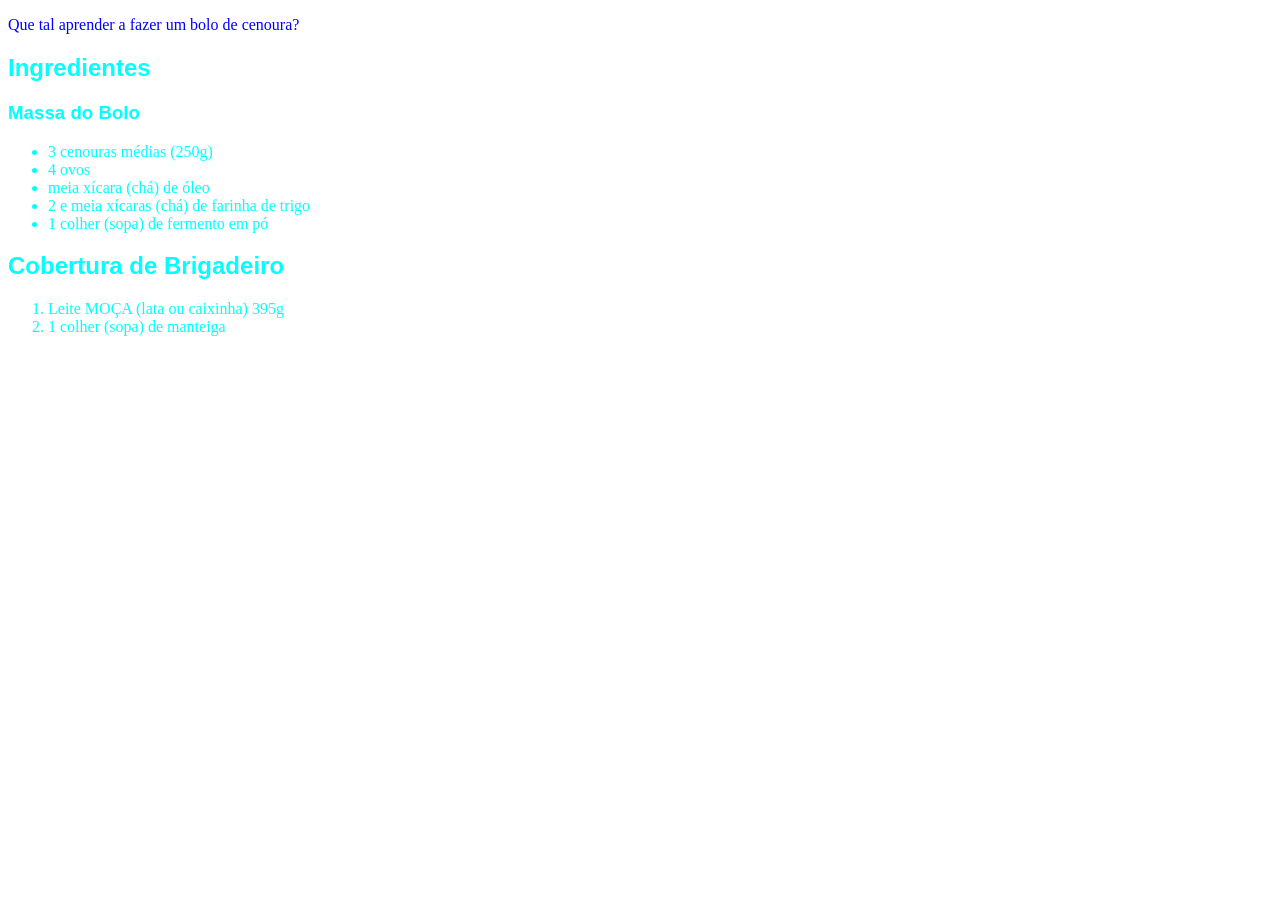
<file: src/html-css/index.html>
<!DOCTYPE html>
<html lang="pt-br">
<head>
    <meta charset="UTF-8">
    <meta name="viewport" content="width=device-width, initial-scale=1.0">
    <title>Receita de Bolo de cenoura</title>
    <link rel="stylesheet" href="style.css">
   
</head>
<body>
<p>Que tal aprender a fazer um bolo de cenoura?</p>
<h2>Ingredientes</h2>
<h3>Massa do Bolo</h3>
 <ul>

  <li>3 cenouras médias (250g)</li>
  <li>4 ovos</li>
  <li>meia xícara (chá) de óleo</li>
  <li>2 e meia xícaras (chá) de farinha de trigo</li>
  <li>1 colher (sopa) de fermento em pó</li>

 </ul>

<h2>Cobertura de Brigadeiro</h2>

 <ol>
    <li> Leite MOÇA (lata ou caixinha) 395g</li>
    <li>1 colher (sopa) de manteiga</li>
 </ol>

</body>
</html>
</file>
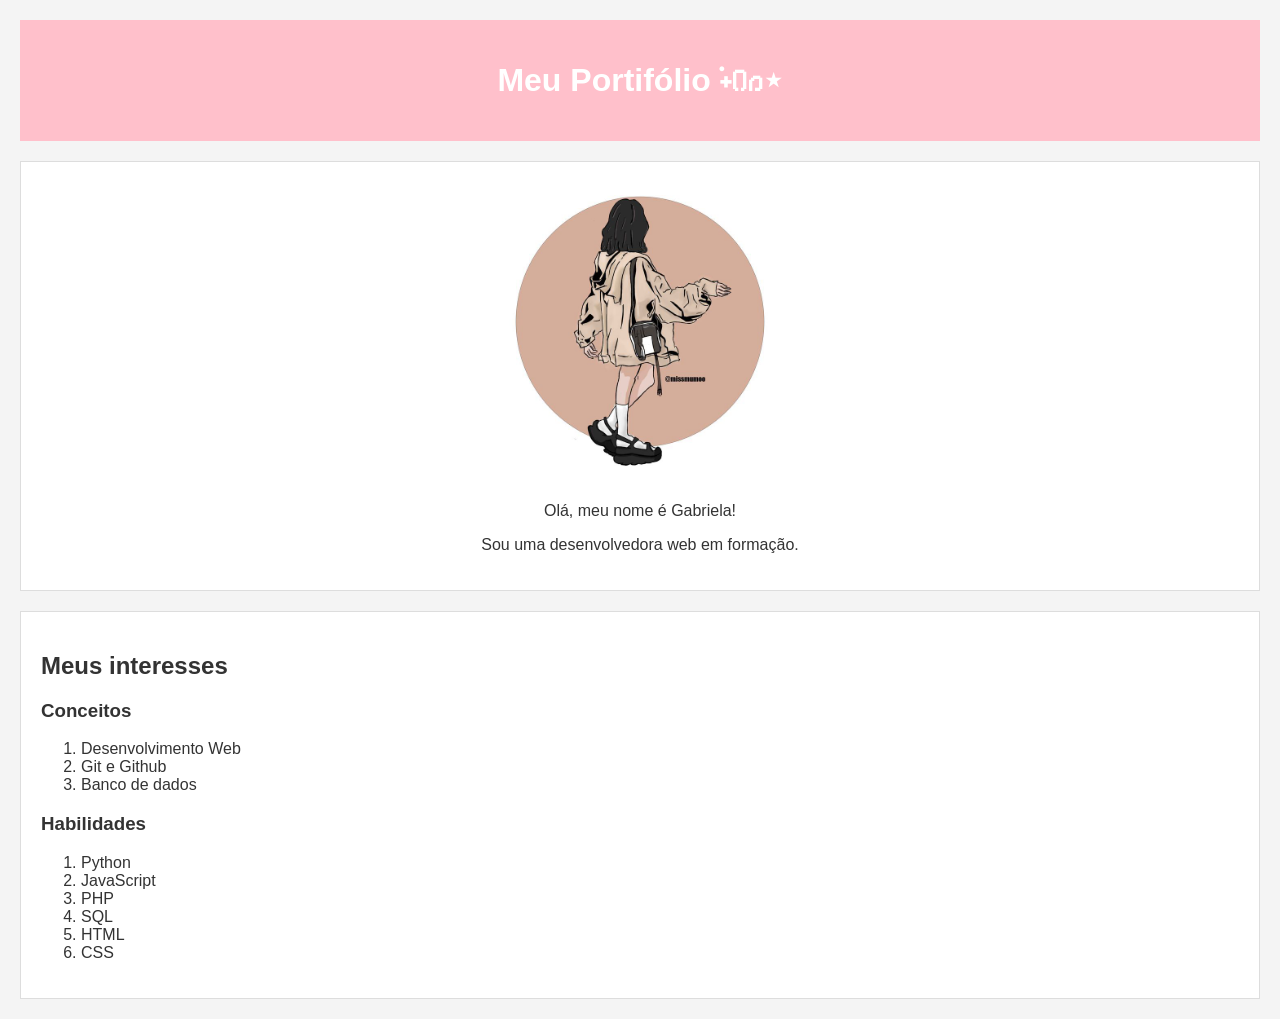
<file: estudos-programacao/b7web/assets/desf_portifolio/index.html>
<!DOCTYPE html>
<html lang="pt-br">
<head>
    <meta charset="UTF-8">
    <meta name="viewport" content="width=device-width, initial-scale=1.0">
    <title>Minha página</title>
    <link href="style.css" rel="stylesheet"/>
</head>
<body>
    <header>
        <h1>Meu Portifólio݁ ˖Ი𐑼⋆ </h1>
    </header>

    <main>
        <section id="sobre">
            <img src="imagem.jpg" alt="Meu design"/>
            <p>Olá, meu nome é Gabriela!</p>
            <p>Sou uma desenvolvedora web em formação.</p>
        </section>

        <section id="interesses">
            <h2>Meus interesses</h2>
            <article>
                <h3>Conceitos</h3>
                
                <ol>
                    <li>Desenvolvimento Web</li>
                    <li>Git e Github</li>
                    <li>Banco de dados</li>
                  
                </ol>   
            </article>

                   <h3>Habilidades</h3>
            <article>
                <h3></h3>
                <ol>
                    <li>Python</li>
                    <li>JavaScript</li>
                    <li>PHP</li>
                    <li>SQL</li>
                    <li>HTML</li>
                    <li>CSS</li>
                </ol>   
            </article>
        </section>
    </main>
</body>
</html>
</file>
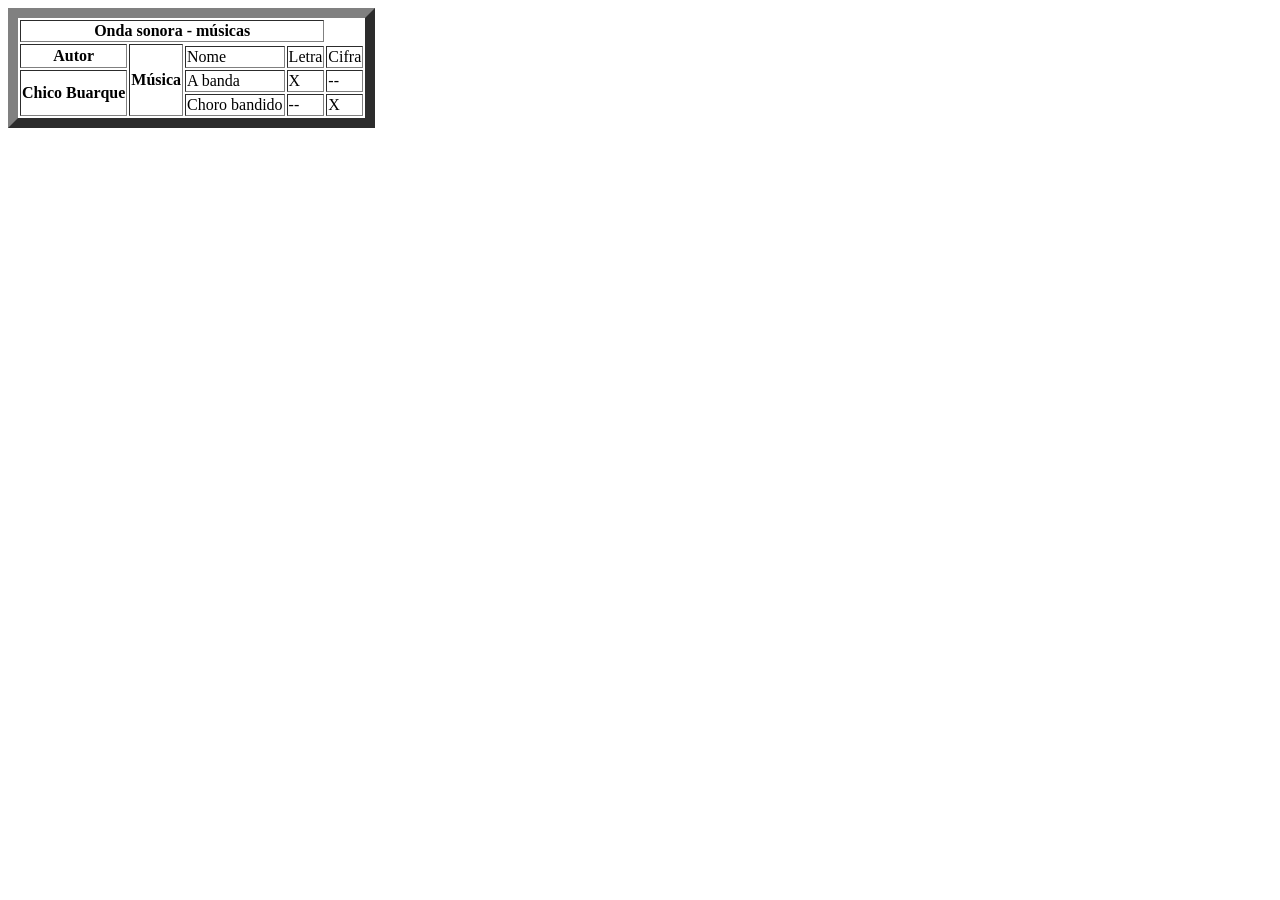
<file: src/html-css/desafio.html>
<!DOCTYPE html>
<html lang="pt-br">
<head>
    <title>Exercicio Tabela</title>
</head>
<body>
    <table border="10">
        <tr>
         <th colspan="4">Onda sonora - músicas</th>   
        </tr>
        <tr>
            <th rowspan="2"> Autor</a></th>
            <th rowspan="4">Música</th>
        </tr>
        <tr>
            <td>Nome</td>
            <td>Letra</td>
            <td>Cifra</td>
        </tr>
        <tr>
            <th rowspan="3">Chico Buarque</th>
            <td>A banda</td>
            <td>X</td>
            <td>--</td>
        </tr>
        <td>Choro bandido</td>
        <td>--</td>
        <td>X</td>
    </table>
</body>
</html>
</file>
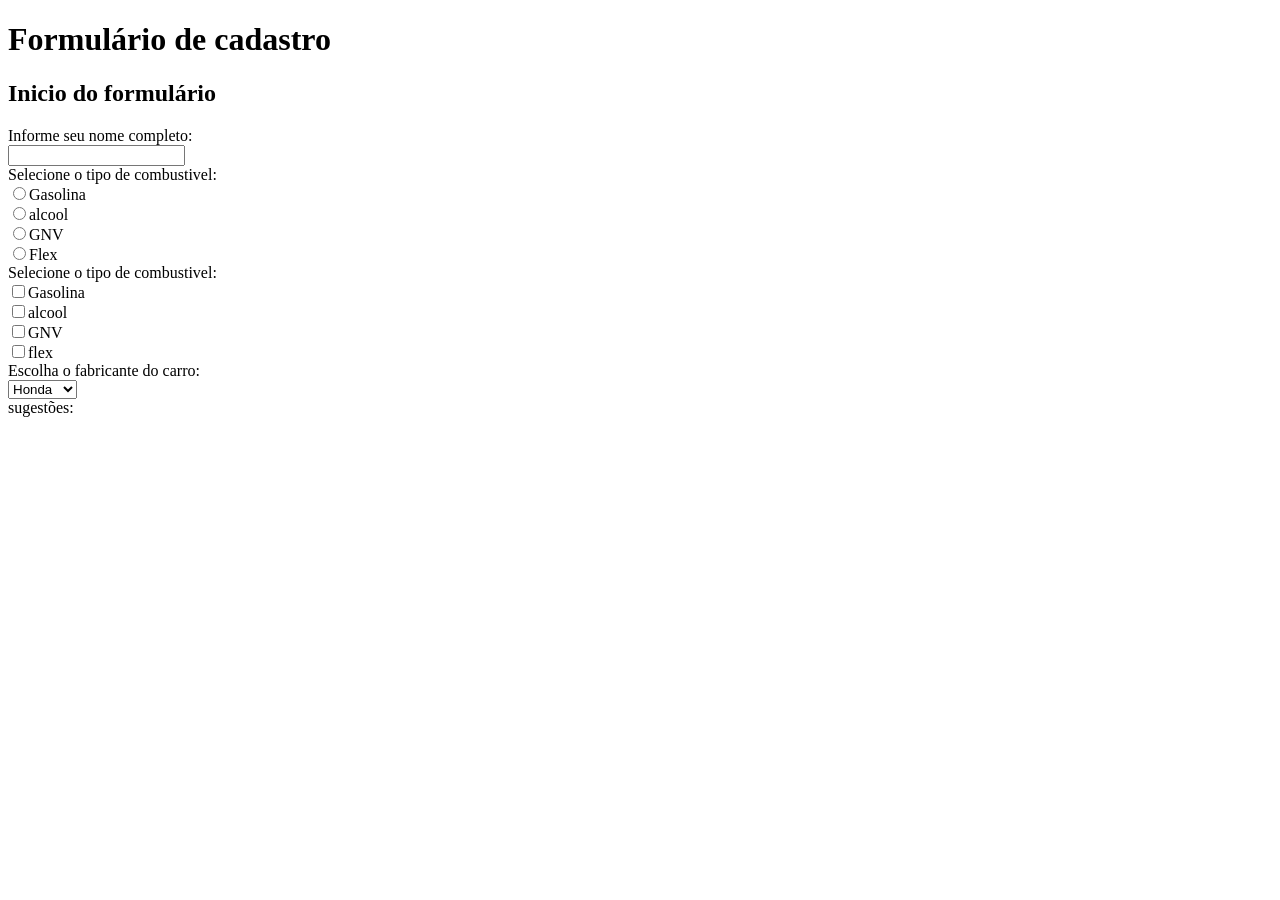
<file: src/html-css/formulario.html>
<!DOCTYPE html>
<html lang="pt-br">
<head>
    <meta charset="UTF-8">
    <meta name="viewport" content="width=device-width, initial-scale=1.0">
    <title>Document</title>
</head>
<body>
    <h1>Formulário de cadastro</h1>   
    <h2>Inicio do formulário</h2>
    <form action="login.html" method="get">
        Informe seu nome completo: <br/>
        <input type="text" name="nome" id="nome"><br/>

        Selecione o tipo de combustivel: <br/>
        <input type="radio" name="gas" id="gas" value="gas"/>Gasolina<br/>
        <input type="radio" name="gas" id="gas" value="alc"/>alcool<br/>
        <input type="radio" name="gas" id="gas" value="gnv"/>GNV<br/>
        <input type="radio" name="gas" id="gas" value="flex"/>Flex<br/>

        Selecione o tipo de combustivel: <br/>
        <input type="checkbox" name="gas" id="gas" value="gas"/>Gasolina<br/>
        <input type="checkbox" name="alc" id="alc" value="alc"/>alcool<br/>
        <input type="checkbox" name="gnv" id="gnv" value="gnv"/>GNV<br/>
        <input type="checkbox" name="flex" id="flex" value="flex"/>flex<br/>

        Escolha o fabricante do carro: <br/> 
        <select name="car" id="car">
            <option value="Fiat">Fiat</option>
            <option value="hyundai">hyundai</option>
            <option value="BYD">BYD</option>
            <option value="Honda"selected>Honda</option>
        </select>
        <br/>
        sugestões: <br/>
        <textearea name="dica" id="dica" cols="30" rows="10"></textearea>
    </form>
</body>
</html>
</file>
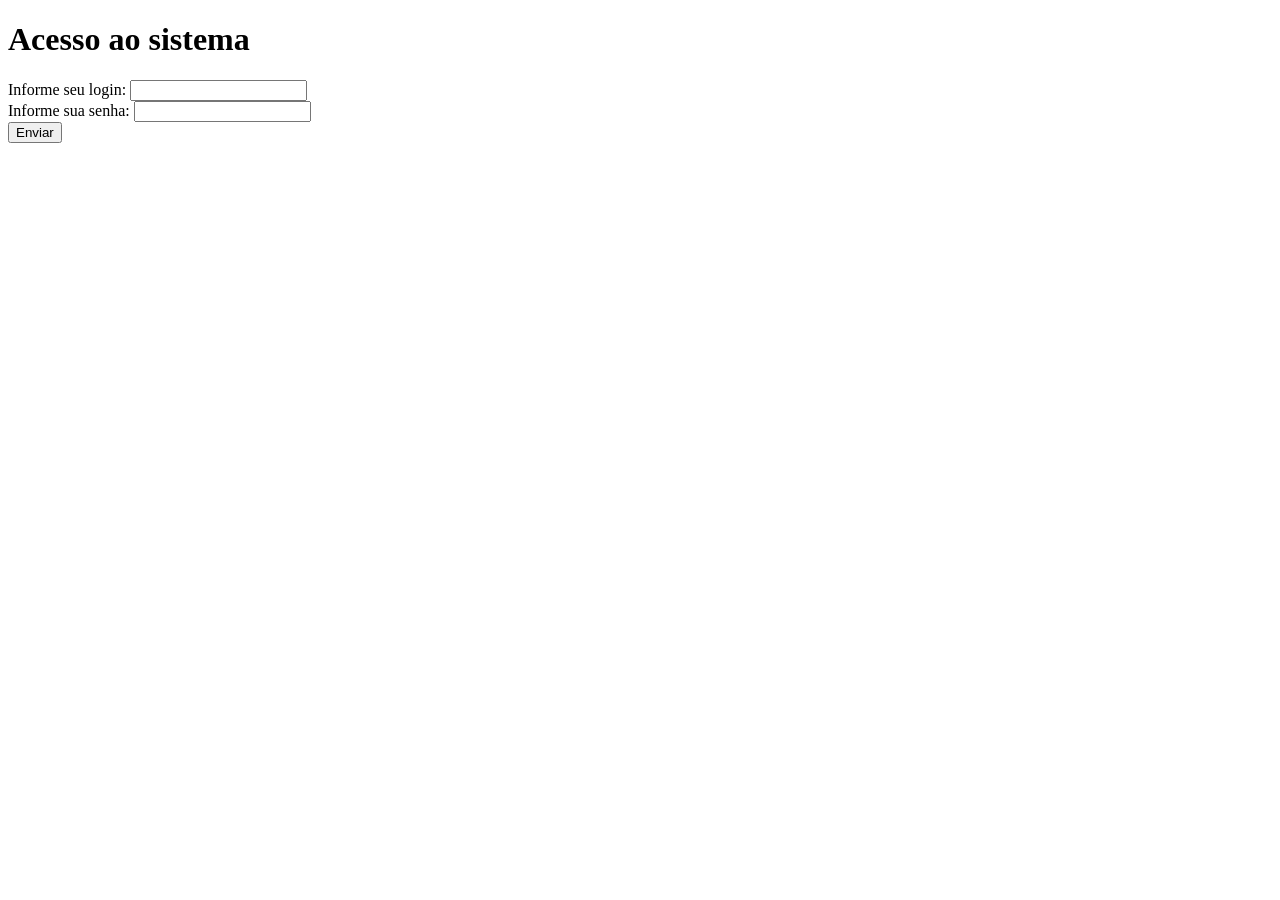
<file: src/html-css/login.html>
<!DOCTYPE html>
<html lang="pt-br">
<head>
    <meta charset="UTF-8">
    <meta name="viewport" content="width=device-width, initial-scale=1.0">
    <title>Formulário de cadastro</title>
</head>
<body>
    <form action="formulário.html" method="get">
        <h1>Acesso ao sistema</h1>
        Informe seu login:
        <input type="text" name="usuario" id="usuario"/><br/>
        Informe sua senha:
        <input type="password " name="senha" id="senha"/>
        <br/>
        <input type="submit" value="Enviar"/>
    </form>
</body>
</html>
</file>
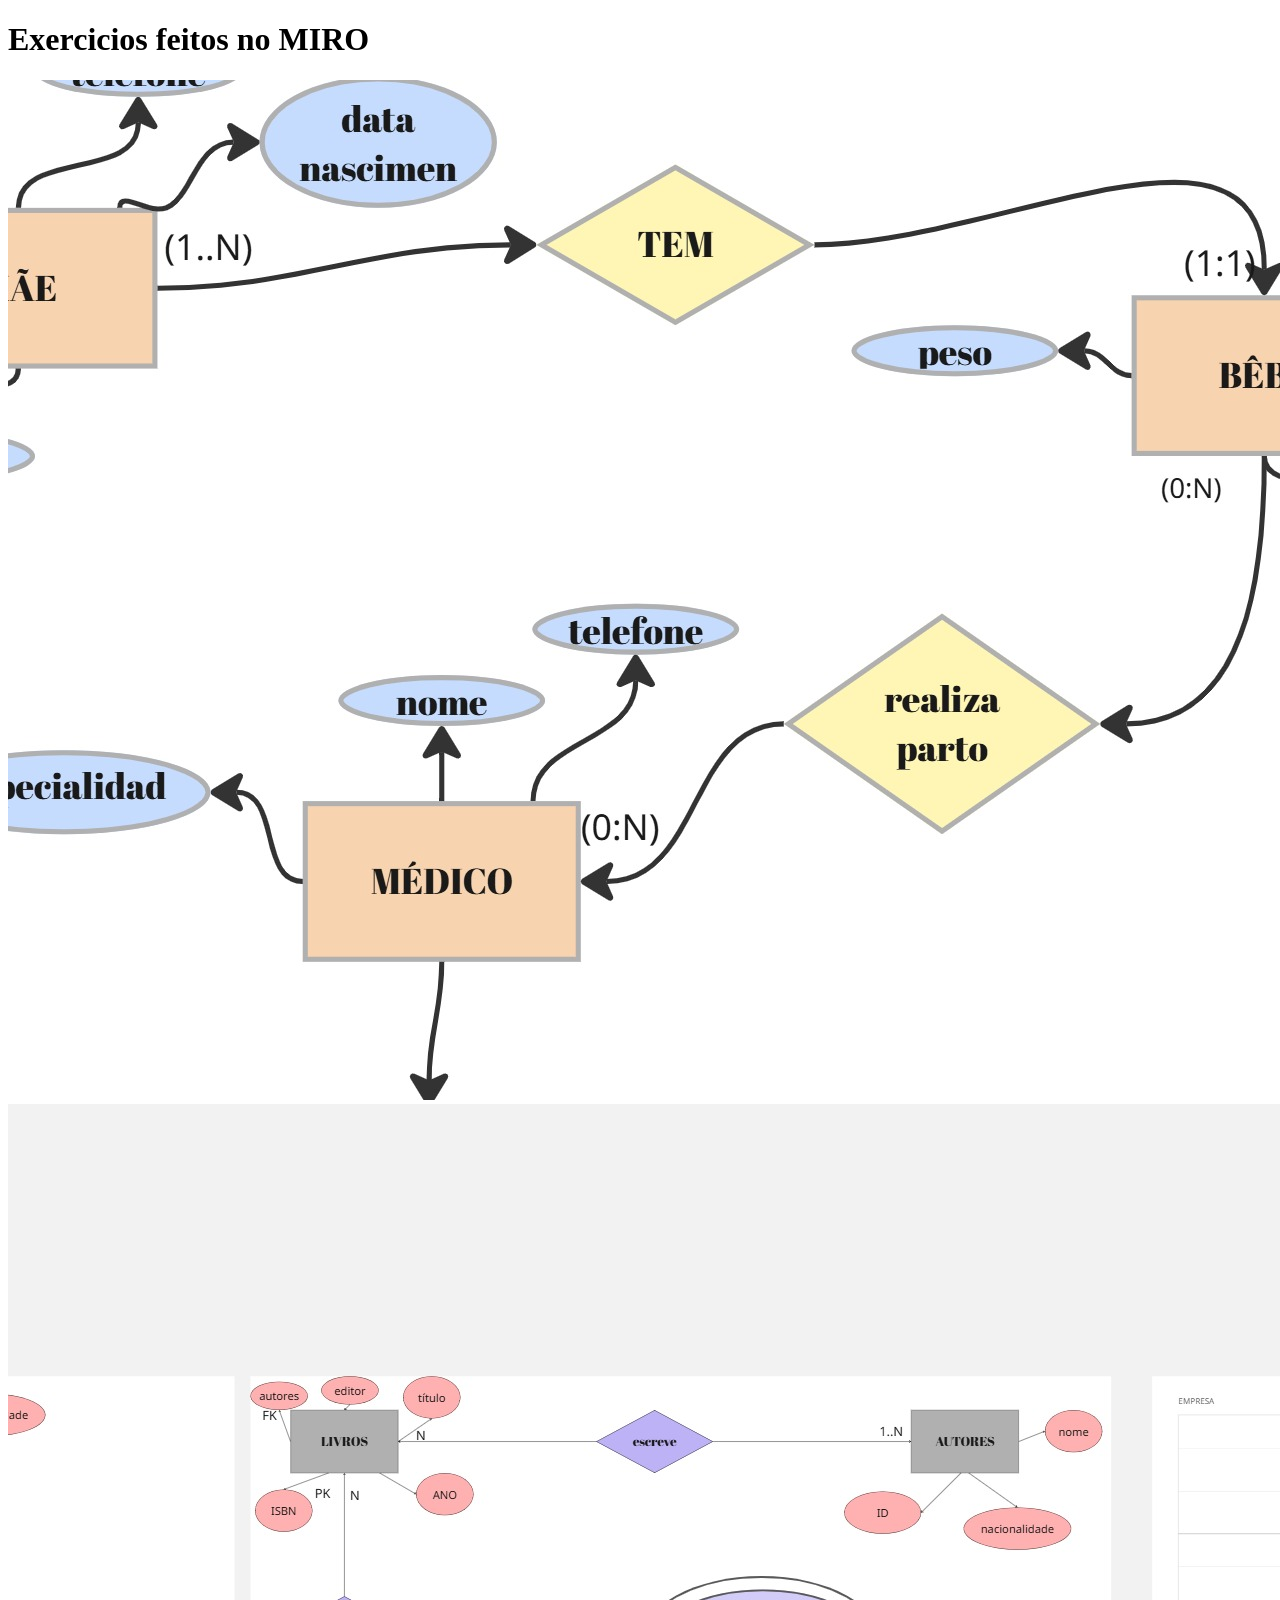
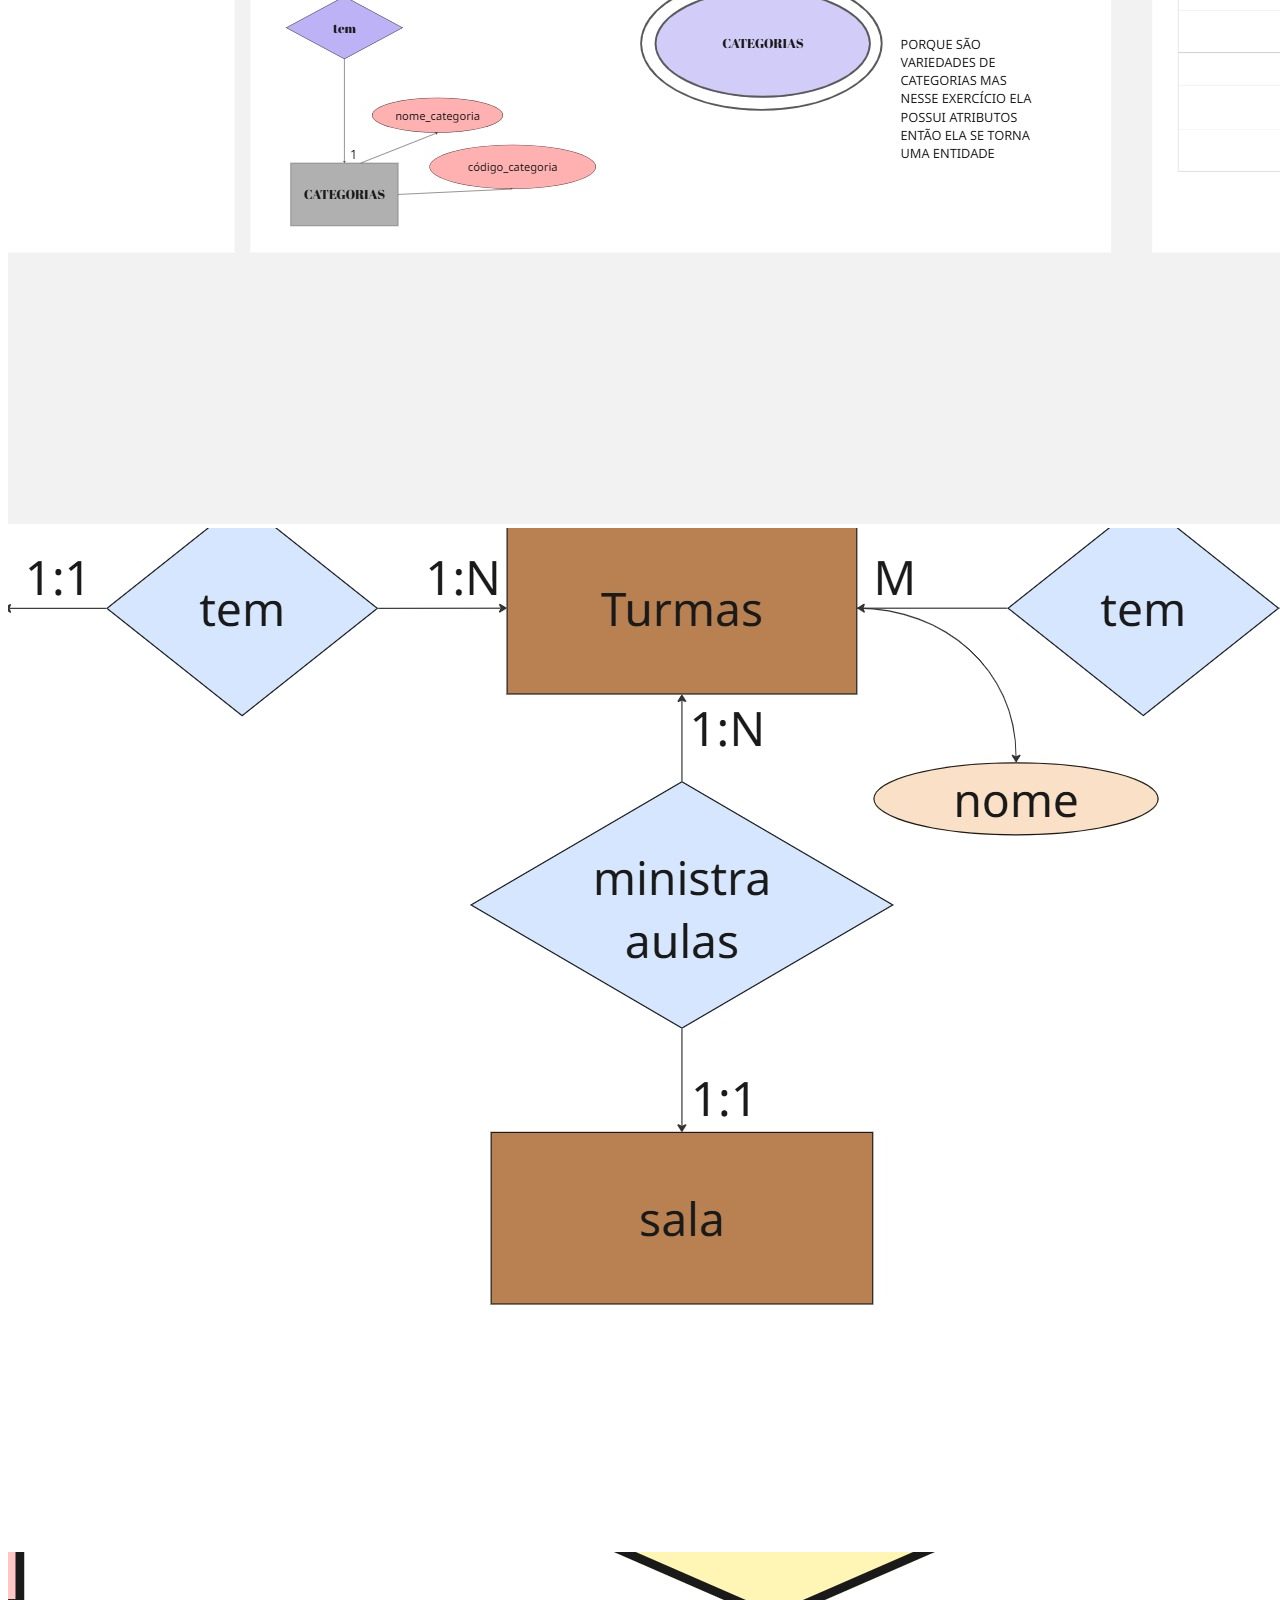
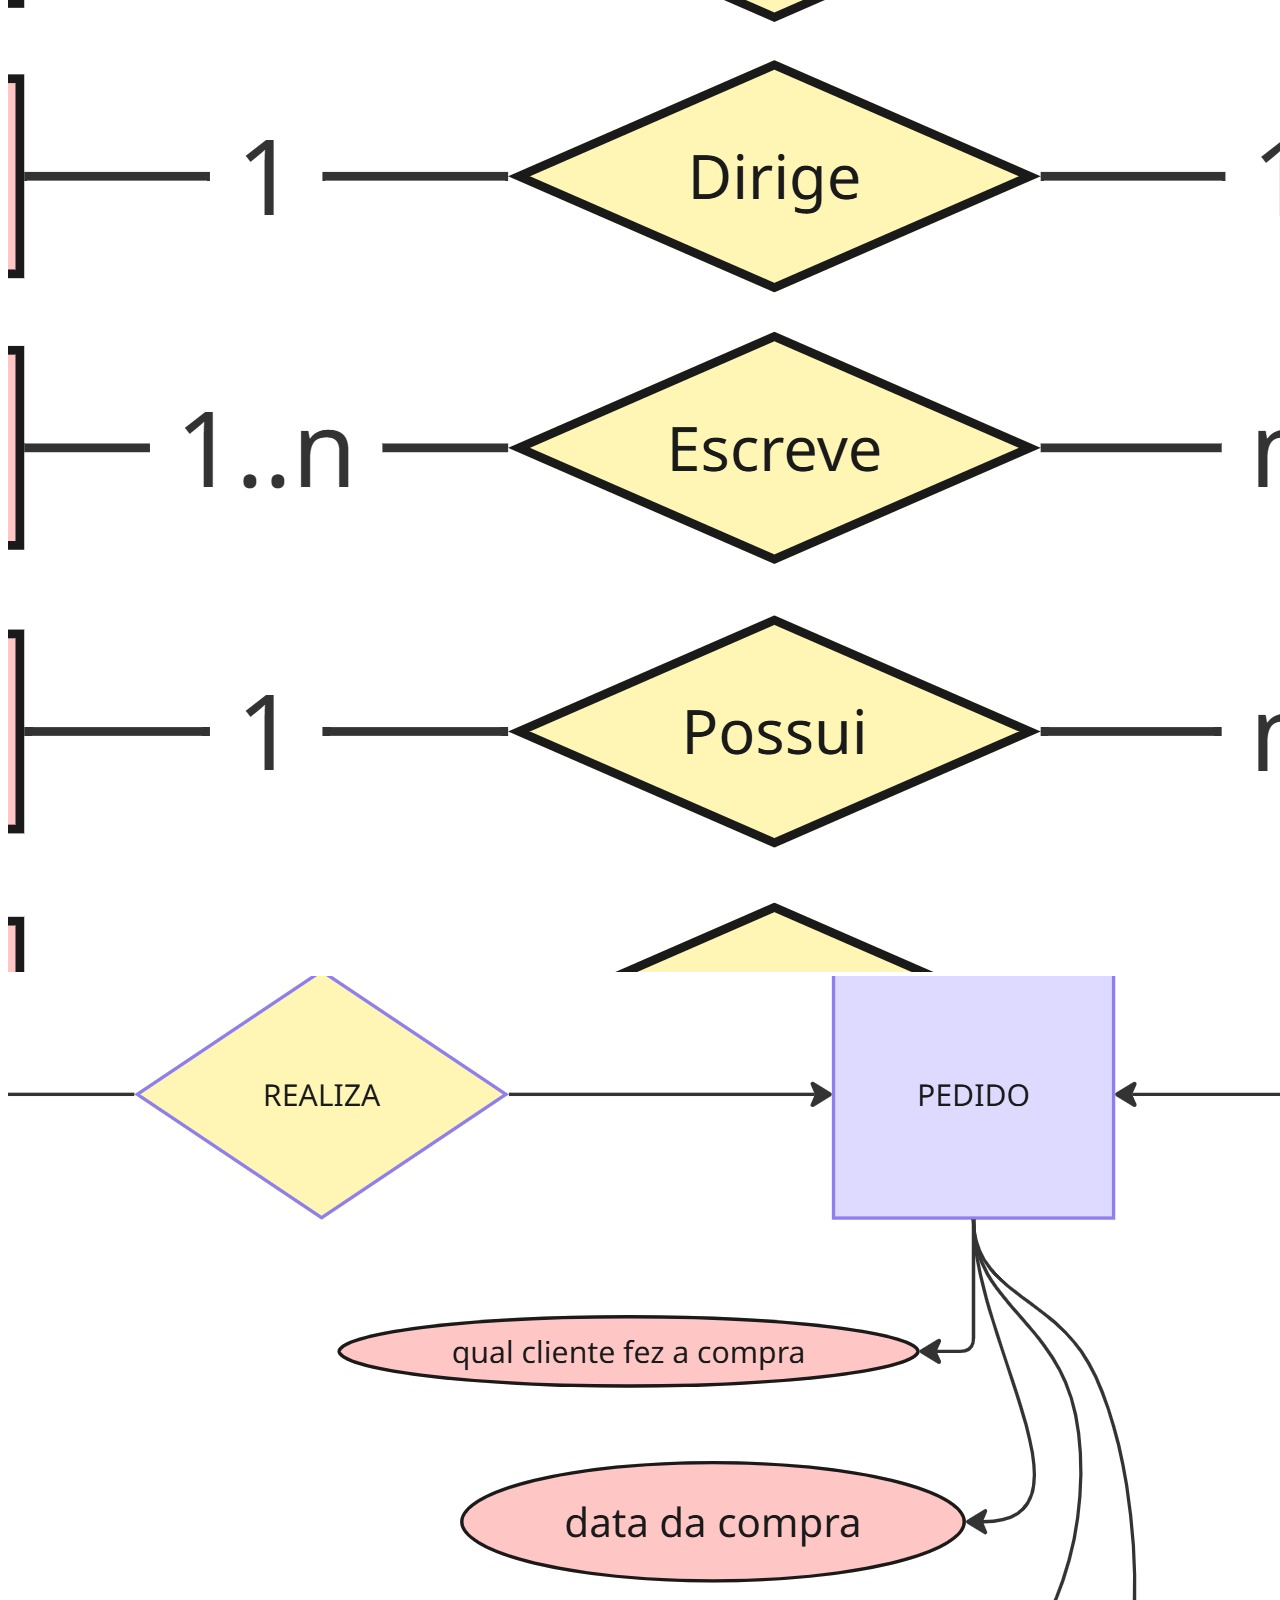
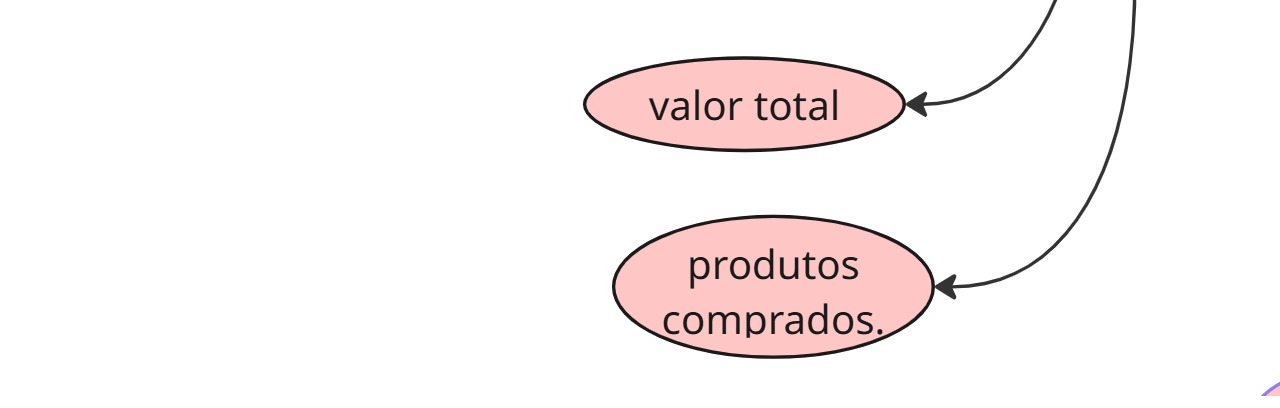
<file: src/modelagemdados/miro.html>
<!DOCTYPE html>
<html lang="en">
<head>
    <meta charset="UTF-8">
    <meta name="viewport" content="width=device-width, initial-scale=1.0">
    <title>MIRO</title>
</head>
<body>
   <h1>Exercicios feitos no MIRO</h1> 
   <img src="bercario.jpg" alt=""/>
   <img src="biblioteca.jpg" alt=""/>
   <img src="Escola.jpg" alt=""/>
   <img src="exercicio 1.jpg" alt=""/>
   <img src="Floricultura.jpg" alt=""/>
   
</body>
</html>
</file>
<file: src/html-css/style.css>
p{
    color:blue;
    font-size:11;
}

body{
    color:aqua;
}

h1{
    font-size:60px;
}

h1,h2,h3{
    font-family:Arial, Helvetica, sans-serif;
}
</file>
<file: estudos-programacao/b7web/assets/desf_portifolio/style.css>
body {
    font-family: Arial, Helvetica, sans-serif;
    background-color: #F4F4F4;
    color: #333333;
    margin: 20px;

}

header {
    background-color: pink;
    color: white;
    text-align: center;
    padding-top: 20px;
    padding-bottom: 20px;
}

section {
   background-color: white;
   border: 1px solid #DDDDDD;
   padding: 20px;
   margin-top: 20px;
   margin-bottom: 20px;

}
#sobre{
    text-align: center;
}

#sobre img {
    width: 300px;


}
</file>
